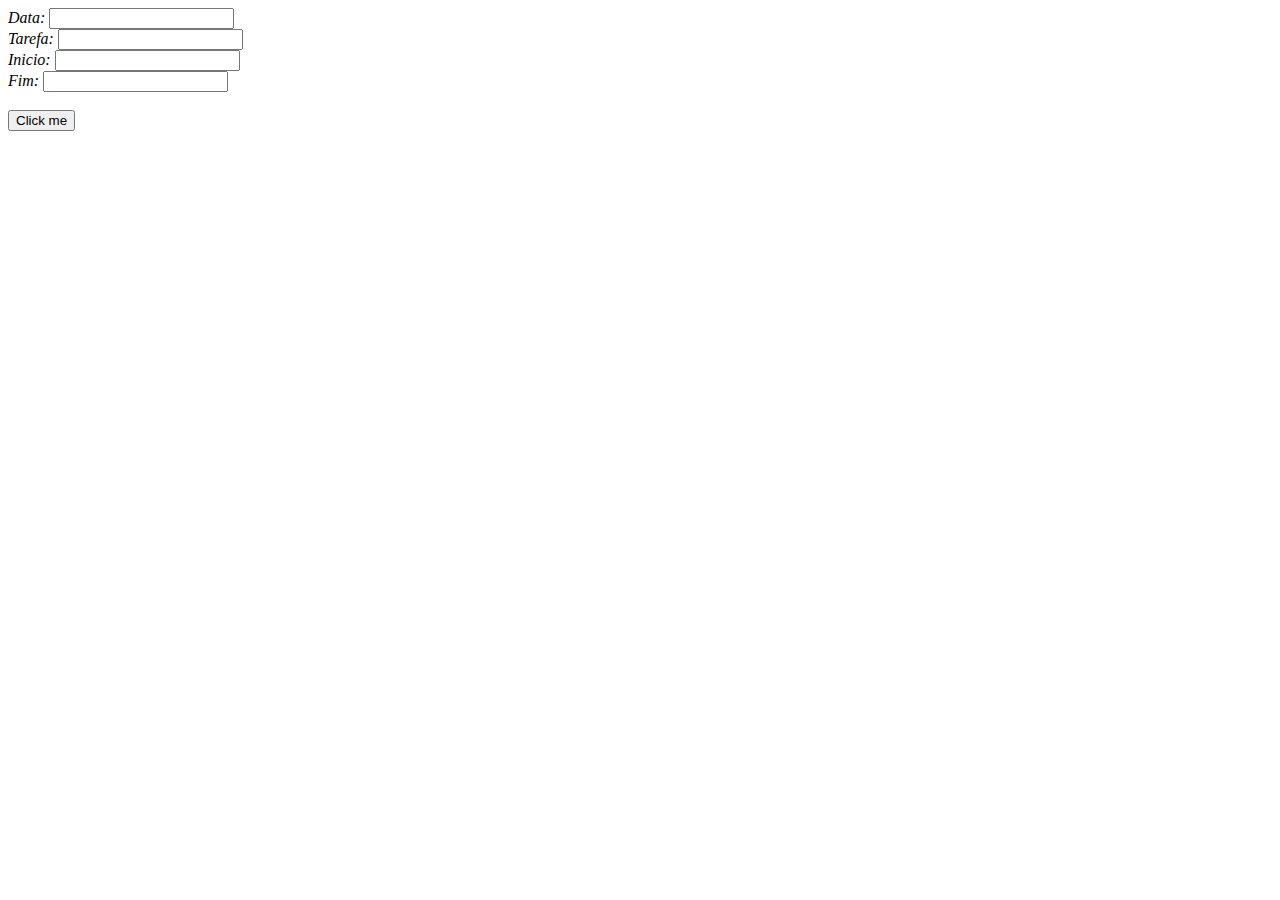
<file: index.html>
<!DOCTYPE html>
<html>
<head>
  <title>taskApp</title>

<style>

form{
	font-style: italic;
}

#result{
	font-family: arial;
}

li{

/*background-color: RED;	
color:BLUE;*/

}

</style>

</head>

<body onload="carregaLista()">
	<form action="demo_form.asp">
	  Data: <input id="txtData" type="text" name="data"><br>
	  Tarefa: <input id="txtTarefa" type="text" name="tarefa"><br>
	  Inicio: <input id="txtInicio" type="text" name="inicio"><br>
	  Fim: <input id="txtFim" type="text" name="fim"><br>
	</form>

	<br>
	<button id="btn1" onclick="myFunction()">Click me</button>
	<br>

	<div id="result"></div>

</body>
 
	<!--<script src="myScript.js"></script>-->

<script type="text/javascript">

var arr = [];
var Lista = {
	data: "",
	tarefa:"",
	inicio: "",
	fim: ""
}

function atualizaArray(){

	if (localStorage.getItem("lista") !== null){
		var tarefas = localStorage.getItem("lista");
		console.log(tarefas);
		console.log(eval("["+tarefas+"]"));
		arr = eval(tarefas);
	}

}

function carregaLista(){

	atualizaArray();

	//document.getElementById("btn1").onclick = function() {myFunction()};

}

function limpaCampos(){
	var inputs = document.getElementsByTagName('input');
    for (var i = 0; i < inputs.length; i++) {
        inputs[i].value = '';
    }
}

function myFunction() {

	atualizaArray();

	Lista.data = document.getElementById("txtData").value;
	Lista.tarefa = document.getElementById("txtTarefa").value;
	Lista.inicio = document.getElementById("txtInicio").value;
	Lista.fim = document.getElementById("txtFim").value;

    arr.push(Lista);

    localStorage.setItem("lista", JSON.stringify(arr));

    var resultado = "<ol>";

    for (i in arr){
    	resultado = resultado + "<li>" + arr[i].data + " - " + arr[i].tarefa + " - " + arr[i].inicio + " - " + arr[i].fim + "</li>";
    //	document.getElementById("result"). = arr[i].data;
    }
		resultado = resultado + "</ol>";

	document.getElementById("result").innerHTML = resultado;

	limpaCampos();
}

</script>

</html>
</file>
